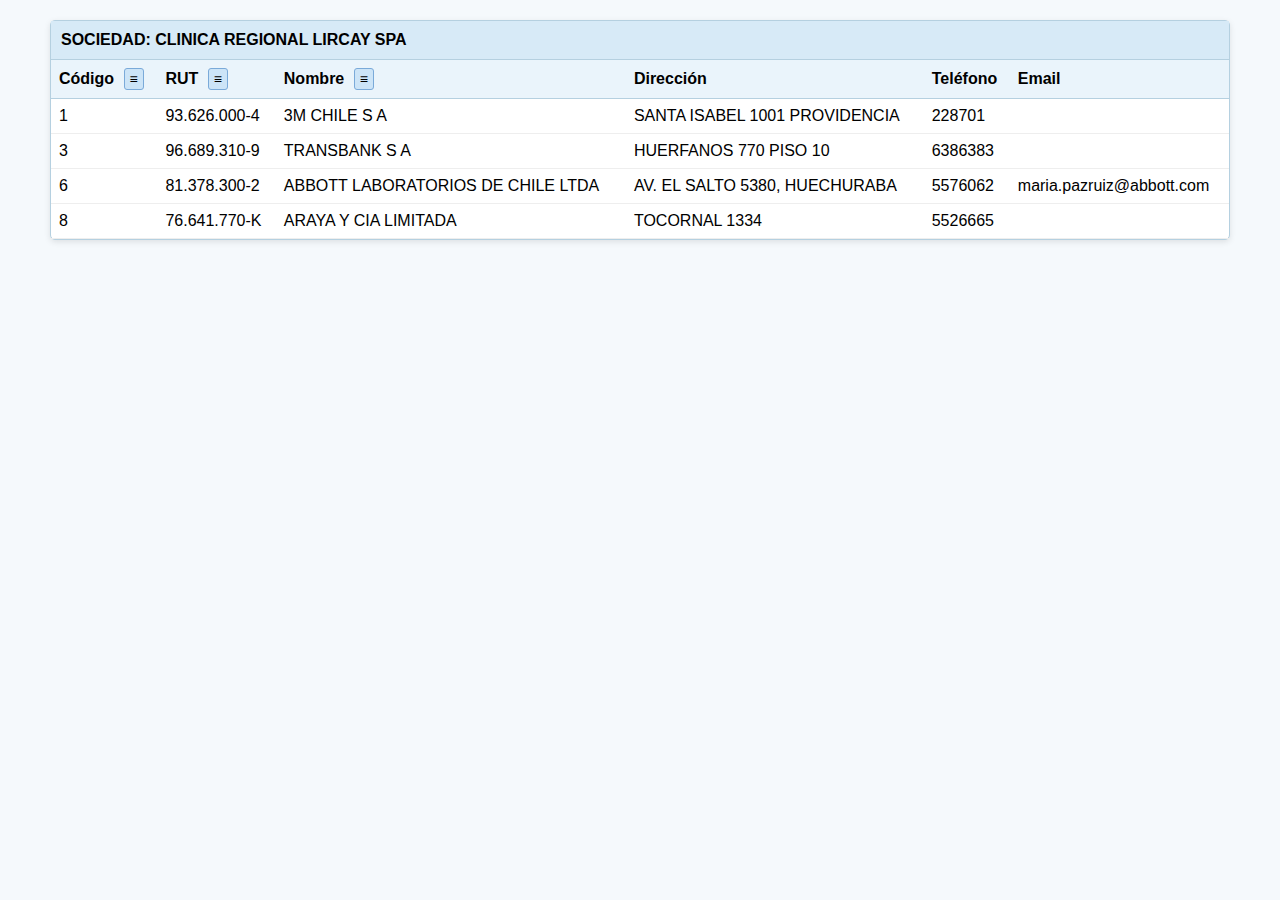
<file: dtr.html>
<!DOCTYPE html>
<html lang="es">
<head>
<meta charset="UTF-8">
<title>Tabla con Filtro</title>
<style>
    body {
        font-family: Arial, sans-serif;
        background: #f5f9fc;
        margin: 0;
        padding: 20px;
    }
    .tabla-contenedor {
        width: 95%;
        margin: auto;
        border: 1px solid #b5d0e0;
        background: white;
        box-shadow: 0 2px 6px rgba(0,0,0,0.1);
        border-radius: 5px;
    }
    .tabla-header {
        background: #d7eaf7;
        padding: 10px;
        font-weight: bold;
        border-bottom: 1px solid #b5d0e0;
    }
    table {
        width: 100%;
        border-collapse: collapse;
    }
    th {
        background: #eaf4fb;
        padding: 8px;
        text-align: left;
        border-bottom: 1px solid #b5d0e0;
        position: relative;
    }
    td {
        padding: 8px;
        border-bottom: 1px solid #eee;
    }
    tr:hover {
        background: #f2faff;
    }
    /* Filtro */
    .filter-box {
        display: none;
        position: absolute;
        top: 100%;
        left: 0;
        background: white;
        border: 1px solid #ccc;
        padding: 5px;
        z-index: 100;
        width: 150px;
    }
    .filter-box select,
    .filter-box input {
        margin: 3px 0;
        width: 100%;
        padding: 3px;
        font-size: 12px;
    }
    .filter-btn {
        cursor: pointer;
        font-size: 14px;
        padding: 2px 5px;
        background: #cce4f7;
        border: 1px solid #7aaad9;
        border-radius: 3px;
        margin-left: 5px;
    }
</style>
</head>
<body>

<div class="tabla-contenedor">
    <div class="tabla-header">SOCIEDAD: CLINICA REGIONAL LIRCAY SPA</div>
    <table id="tabla">
        <thead>
            <tr>
                <th>Código <button class="filter-btn" onclick="toggleFilter(this)">≡</button>
                    <div class="filter-box">
                        <select>
                            <option value="contiene">Contiene</option>
                            <option value="igual">Igual</option>
                            <option value="empieza">Empieza con</option>
                        </select>
                        <input type="text" onkeyup="filtrarTabla(this)">
                    </div>
                </th>
                <th>RUT <button class="filter-btn" onclick="toggleFilter(this)">≡</button>
                    <div class="filter-box">
                        <select>
                            <option value="contiene">Contiene</option>
                            <option value="igual">Igual</option>
                            <option value="empieza">Empieza con</option>
                        </select>
                        <input type="text" onkeyup="filtrarTabla(this)">
                    </div>
                </th>
                <th>Nombre <button class="filter-btn" onclick="toggleFilter(this)">≡</button>
                    <div class="filter-box">
                        <select>
                            <option value="contiene">Contiene</option>
                            <option value="igual">Igual</option>
                            <option value="empieza">Empieza con</option>
                        </select>
                        <input type="text" onkeyup="filtrarTabla(this)">
                    </div>
                </th>
                <th>Dirección</th>
                <th>Teléfono</th>
                <th>Email</th>
            </tr>
        </thead>
        <tbody>
            <tr>
                <td>1</td><td>93.626.000-4</td><td>3M CHILE S A</td><td>SANTA ISABEL 1001 PROVIDENCIA</td><td>228701</td><td></td>
            </tr>
            <tr>
                <td>3</td><td>96.689.310-9</td><td>TRANSBANK S A</td><td>HUERFANOS 770 PISO 10</td><td>6386383</td><td></td>
            </tr>
            <tr>
                <td>6</td><td>81.378.300-2</td><td>ABBOTT LABORATORIOS DE CHILE LTDA</td><td>AV. EL SALTO 5380, HUECHURABA</td><td>5576062</td><td>maria.pazruiz@abbott.com</td>
            </tr>
            <tr>
                <td>8</td><td>76.641.770-K</td><td>ARAYA Y CIA LIMITADA</td><td>TOCORNAL 1334</td><td>5526665</td><td></td>
            </tr>
        </tbody>
    </table>
</div>

<script>
function toggleFilter(btn) {
    let box = btn.nextElementSibling;
    box.style.display = (box.style.display === "block") ? "none" : "block";
}

function filtrarTabla(input) {
    let filtro = input.value.toLowerCase();
    let select = input.previousElementSibling.value;
    let th = input.closest("th");
    let index = Array.from(th.parentNode.children).indexOf(th);
    let filas = document.querySelectorAll("#tabla tbody tr");

    filas.forEach(fila => {
        let celda = fila.children[index].innerText.toLowerCase();
        let mostrar = false;

        if (select === "contiene" && celda.includes(filtro)) mostrar = true;
        if (select === "igual" && celda === filtro) mostrar = true;
        if (select === "empieza" && celda.startsWith(filtro)) mostrar = true;

        fila.style.display = mostrar ? "" : "none";
    });
}
</script>

</body>
</html>
</file>
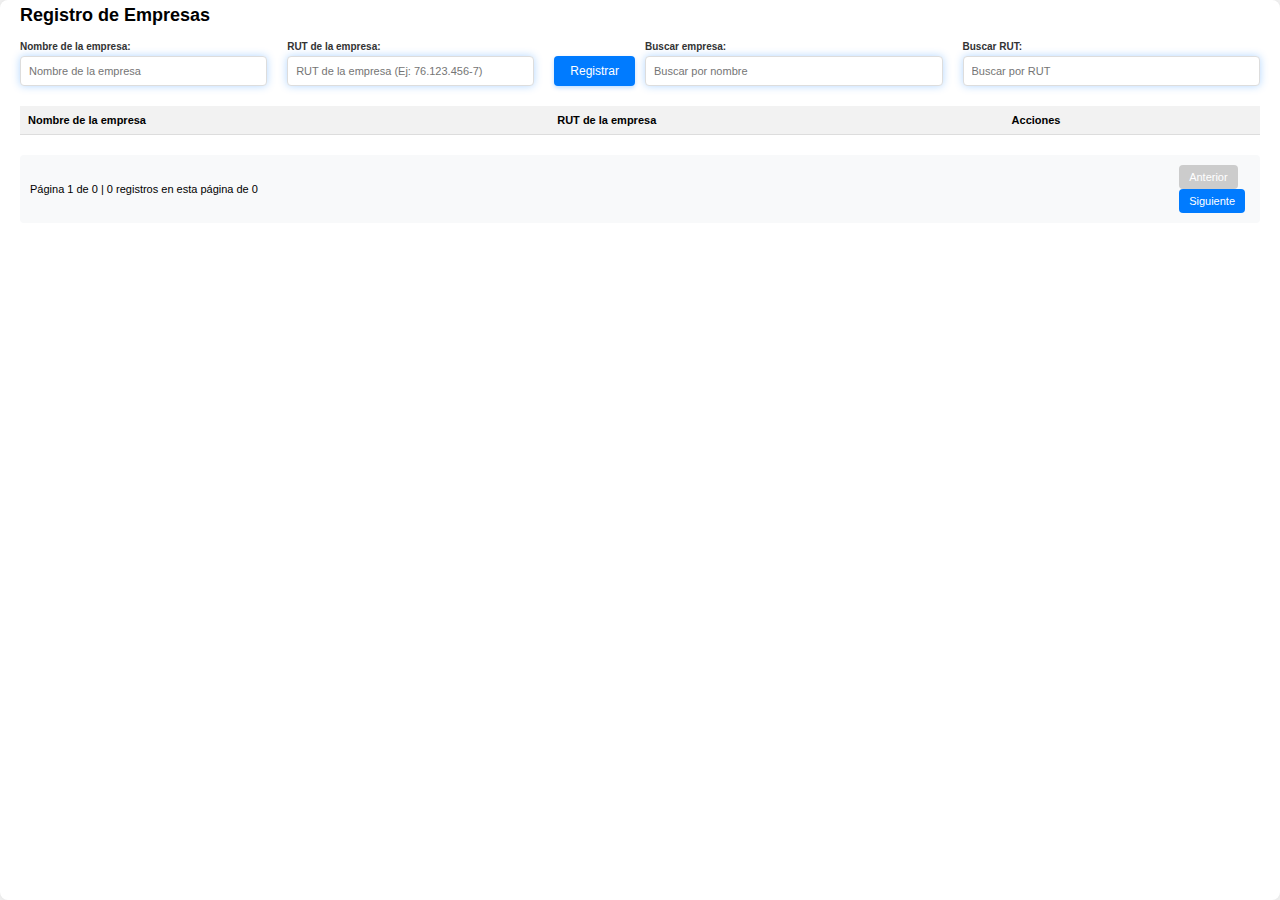
<file: administrador/modulos/prestaciones/empresas/empresas.html>
<!DOCTYPE html>
<html lang="es">
<head>
    <meta charset="UTF-8">
    <meta name="viewport" content="width=device-width, initial-scale=1.0">
    <title>Registro de Empresas</title>
    <style>
        html, body {
            margin: 0;
            padding: 0;
            height: 100%;
            font-family: Arial, sans-serif;
            background-color: #f4f4f4;
            overflow: hidden;
            font-size: 12px; /* Tamaño base más pequeño para todas las letras */
        }
        .empresas-main-container {
            width: 100%;
            height: 100%;
            background: white;
            padding: 5px 20px 20px 20px; /* Reducido padding-top para acercar el título al borde superior */
            box-sizing: border-box;
            overflow-y: auto;
            border-radius: 8px;
            box-shadow: 0 0 10px rgba(0,0,0,0.1);
        }
        .empresas-title {
            text-align: start;
            margin: 0 0 15px 0; /* Eliminado margen superior y reducido inferior */
            font-size: 18px; /* Título más pequeño */
        }
        .empresas-fields-container {
            display: flex;
            justify-content: space-between;
            gap: 10px; /* Reducido drásticamente para minimizar espacio perdido entre secciones */
            margin-bottom: 20px;
        }
        .empresas-left-section, .empresas-right-section {
            display: flex;
            flex-direction: row; /* Asegurar horizontal */
            align-items: flex-end; /* Alinea los inputs al fondo */
            gap: 20px; /* Aumentado para más separación entre campos dentro de cada sección */
            flex: 1; /* Cada sección ocupa espacio igual */
        }
        .empresas-form-group {
            display: flex;
            flex-direction: column;
            align-items: flex-start;
            gap: 4px; /* Aumentado ligeramente el espacio entre label e input */
            flex: 1; /* Para que los grupos se expandan uniformemente */
            min-width: 0; /* Permite que se encoja si es necesario */
            max-width: 300px; /* Aumentado ligeramente para mejor uso del espacio */
        }
        .empresas-label {
            font-size: 10px; /* Labels más pequeños para ahorrar espacio */
            font-weight: bold;
            color: #333;
            white-space: nowrap;
        }
        #nombre, #rut, #buscarNombre, #buscarRut {
            width: 100%; /* Inputs ocupan todo el ancho del grupo (ahora más estrecho) */
            padding: 8px;
            border: 1px solid #ddd;
            border-radius: 4px;
            font-size: 11px;
            box-sizing: border-box; /* Asegura que padding no aumente el ancho */
            box-shadow: 0 0 8px rgba(0, 123, 255, 0.3); /* Brillo azul en los bordes */
        }
        #nombre:focus, #rut:focus, #buscarNombre:focus, #buscarRut:focus {
            box-shadow: 0 0 12px rgba(0, 123, 255, 0.5); /* Brillo más intenso en focus */
            outline: none; /* Remover outline por defecto */
        }
        .empresas-register-btn {
            padding: 8px 16px;
            background-color: #007bff;
            color: white;
            border: none;
            border-radius: 4px;
            cursor: pointer;
            white-space: nowrap;
            font-size: 12px; /* Tamaño más pequeño para el botón */
            flex-shrink: 0; /* Botón no se encoje */
            align-self: flex-end; /* Alinea el botón al final verticalmente */
            box-shadow: 0 2px 4px rgba(0,123,255,0.25); /* Sombra para estilo */
            transition: background-color 0.3s ease; /* Transición suave */
        }
        .empresas-register-btn:hover {
            background-color: #0056b3;
            transform: translateY(-1px); /* Efecto lift al hover */
        }
        .empresas-table {
            width: 100%;
            border-collapse: collapse;
            margin-bottom: 20px;
            font-size: 11px; /* Tabla con fuente más pequeña */
        }
        .empresas-table th, .empresas-table td {
            padding: 8px; /* Padding reducido para más compacto */
            text-align: left;
            border-bottom: 1px solid #ddd;
        }
        .empresas-table th {
            background-color: #f2f2f2;
            font-size: 11px; /* Encabezados más pequeños */
        }
        .empresas-actions {
            display: flex;
            gap: 5px;
        }
        .empresas-actions button {
            padding: 4px 8px;
            border: none;
            border-radius: 4px;
            cursor: pointer;
            font-size: 10px; /* Botones de acciones más pequeños */
        }
        .empresas-btn-edit { background-color: #ffc107; color: #000; }
        .empresas-btn-delete { background-color: #dc3545; color: white; }
        .empresas-btn-history { background-color: #17a2b8; color: white; }
        .empresas-pagination {
            display: flex;
            justify-content: space-between;
            align-items: center;
            padding: 10px;
            background: #f8f9fa;
            border-radius: 4px;
        }
        .empresas-pagination-info {
            font-size: 11px; /* Info de paginación más pequeña */
        }
        .empresas-pagination-controls button {
            padding: 6px 10px; /* Padding reducido */
            margin: 0 5px;
            background-color: #007bff;
            color: white;
            border: none;
            border-radius: 4px;
            cursor: pointer;
            font-size: 11px;
        }
        .empresas-pagination-controls button:hover:not(:disabled) {
            background-color: #0056b3;
        }
        .empresas-pagination-controls button:disabled {
            background-color: #ccc;
            cursor: not-allowed;
        }
        .empresas-page-numbers {
            display: flex;
            gap: 5px;
        }
        .empresas-page-numbers button {
            padding: 4px 8px; /* Padding reducido */
            border: 1px solid #ddd;
            background: white;
            cursor: pointer;
            font-size: 11px;
        }
        .empresas-page-numbers button.active {
            background-color: #007bff;
            color: white;
        }
        .empresas-page-numbers button:hover {
            background-color: #f0f0f0;
        }
        .empresas-page-numbers .empresas-dots {
            padding: 5px;
            cursor: default;
            font-size: 11px;
        }
        #empresas-message {
            margin-bottom: 20px;
            padding: 8px; /* Padding reducido */
            border-radius: 4px;
            display: none;
            font-size: 11px; /* Mensajes más pequeños */
        }
        .empresas-message-error {
            background-color: #f8d7da;
            color: #721c24;
            border: 1px solid #f5c6cb;
        }
        .empresas-message-success {
            background-color: #d4edda;
            color: #155724;
            border: 1px solid #c3e6cb;
        }
        @media (max-width: 768px) {
            .empresas-fields-container {
                flex-direction: column;
                gap: 20px;
            }
            .empresas-left-section, .empresas-right-section {
                flex-direction: column;
                align-items: stretch;
                gap: 15px;
            }
            .empresas-form-group {
                max-width: none; /* En móvil, campos ocupan todo el ancho */
            }
            .empresas-actions {
                flex-direction: column;
            }
        }
    </style>
</head>
<body>
    <div class="empresas-main-container">
        <h1 class="empresas-title">Registro de Empresas</h1>
        
        <div id="empresas-message"></div>

        <form id="empresaForm" class="empresas-fields-container">
            <div class="empresas-left-section">
                <div class="empresas-form-group">
                    <label for="nombre" class="empresas-label">Nombre de la empresa:</label>
                    <input type="text" id="nombre" placeholder="Nombre de la empresa" required>
                </div>
                <div class="empresas-form-group">
                    <label for="rut" class="empresas-label">RUT de la empresa:</label>
                    <input type="text" id="rut" placeholder="RUT de la empresa (Ej: 76.123.456-7)" required>
                </div>
                <button type="submit" class="empresas-register-btn">Registrar</button>
            </div>
            <div class="empresas-right-section">
                <div class="empresas-form-group">
                    <label for="buscarNombre" class="empresas-label">Buscar empresa:</label>
                    <input type="text" id="buscarNombre" placeholder="Buscar por nombre">
                </div>
                <div class="empresas-form-group">
                    <label for="buscarRut" class="empresas-label">Buscar RUT:</label>
                    <input type="text" id="buscarRut" placeholder="Buscar por RUT">
                </div>
            </div>
        </form>

        <table id="empresasTable" class="empresas-table">
            <thead>
                <tr>
                    <th>Nombre de la empresa</th>
                    <th>RUT de la empresa</th>
                    <th>Acciones</th>
                </tr>
            </thead>
            <tbody id="empresasBody">
                <!-- Datos se cargarán aquí -->
            </tbody>
        </table>

        <div class="empresas-pagination" id="pagination">
            <div class="empresas-pagination-info" id="paginationInfo">
                <!-- Info se actualizará dinámicamente -->
            </div>
            <div class="empresas-pagination-controls">
                <button id="prevBtn">Anterior</button>
                <div class="empresas-page-numbers" id="pageNumbers"></div>
                <button id="nextBtn">Siguiente</button>
            </div>
        </div>
    </div>

    <script>
        let empresas = []; // Array para almacenar las empresas
        let currentPage = 1;
        const PAGE_SIZE = 10; // Registros por página, como en el ejemplo
        let searchNombre = '';
        let searchRut = '';

        const form = document.getElementById('empresaForm');
        const message = document.getElementById('empresas-message');
        const empresasBody = document.getElementById('empresasBody');
        const prevBtn = document.getElementById('prevBtn');
        const nextBtn = document.getElementById('nextBtn');
        const pageNumbers = document.getElementById('pageNumbers');
        const paginationInfo = document.getElementById('paginationInfo');
        const buscarNombreInput = document.getElementById('buscarNombre');
        const buscarRutInput = document.getElementById('buscarRut');

        // Eventos para búsqueda en tiempo real
        buscarNombreInput.addEventListener('input', (e) => {
            searchNombre = e.target.value.trim();
            currentPage = 1; // Resetear a página 1 al buscar
            renderTable();
        });

        buscarRutInput.addEventListener('input', (e) => {
            searchRut = e.target.value.trim();
            currentPage = 1; // Resetear a página 1 al buscar
            renderTable();
        });

        // Cargar tabla inicial
        renderTable();

        form.addEventListener('submit', (e) => {
            e.preventDefault();

            const nombre = document.getElementById('nombre').value.trim();
            const rut = document.getElementById('rut').value.trim();

            if (nombre && rut) {
                empresas.push({ id: Date.now().toString(), nombre, rut, createdAt: new Date() });
                showMessage('Empresa registrada exitosamente.', 'success');
                form.reset();
                // Ajustar página si es necesario
                const totalPages = Math.ceil(getFilteredEmpresas().length / PAGE_SIZE);
                if (currentPage > totalPages) {
                    currentPage = totalPages;
                }
                renderTable();
            } else {
                showMessage('Por favor, completa todos los campos.', 'error');
            }
        });

        function getFilteredEmpresas() {
            return empresas.filter(empresa => 
                empresa.nombre.toLowerCase().includes(searchNombre.toLowerCase()) &&
                empresa.rut.toLowerCase().includes(searchRut.toLowerCase())
            ).sort((a, b) => new Date(b.createdAt) - new Date(a.createdAt));
        }

        function renderTable() {
            const filteredEmpresas = getFilteredEmpresas();
            const start = (currentPage - 1) * PAGE_SIZE;
            const end = start + PAGE_SIZE;
            const pageEmpresas = filteredEmpresas.slice(start, end);

            empresasBody.innerHTML = '';

            pageEmpresas.forEach(empresa => {
                const row = document.createElement('tr');
                row.innerHTML = `
                    <td>${empresa.nombre}</td>
                    <td>${empresa.rut}</td>
                    <td class="empresas-actions">
                        <button class="empresas-btn-edit" onclick="editEmpresa('${empresa.id}')">Editar</button>
                        <button class="empresas-btn-delete" onclick="deleteEmpresa('${empresa.id}')">Eliminar</button>
                        <button class="empresas-btn-history" onclick="viewHistory('${empresa.id}')">Historial</button>
                    </td>
                `;
                empresasBody.appendChild(row);
            });

            updatePagination(filteredEmpresas.length);
        }

        function updatePagination(total) {
            const totalPages = Math.ceil(total / PAGE_SIZE);
            const startPage = Math.max(1, currentPage - 2);
            const endPage = Math.min(totalPages, startPage + 4);

            // Info de paginación
            const startRecord = (currentPage - 1) * PAGE_SIZE + 1;
            const endRecord = Math.min(currentPage * PAGE_SIZE, total);
            const recordsThisPage = endRecord - startRecord + 1;
            paginationInfo.textContent = `Página ${currentPage} de ${totalPages} | ${recordsThisPage} registros en esta página de ${total}`;

            // Botones anterior/siguiente
            prevBtn.disabled = currentPage === 1;
            nextBtn.disabled = currentPage === totalPages;

            // Números de página
            pageNumbers.innerHTML = '';
            for (let i = startPage; i <= endPage; i++) {
                if (i > startPage && i <= endPage - 1 && endPage - startPage > 3) {
                    const dots = document.createElement('span');
                    dots.textContent = '...';
                    dots.className = 'empresas-dots';
                    pageNumbers.appendChild(dots);
                    continue;
                }
                const btn = document.createElement('button');
                btn.textContent = i;
                btn.className = i === currentPage ? 'active' : '';
                btn.addEventListener('click', () => goToPage(i));
                pageNumbers.appendChild(btn);
            }
        }

        prevBtn.addEventListener('click', () => {
            if (currentPage > 1) {
                currentPage--;
                renderTable();
            }
        });

        nextBtn.addEventListener('click', () => {
            const totalPages = Math.ceil(getFilteredEmpresas().length / PAGE_SIZE);
            if (currentPage < totalPages) {
                currentPage++;
                renderTable();
            }
        });

        function goToPage(page) {
            currentPage = page;
            renderTable();
        }

        // Funciones para acciones
        window.editEmpresa = (id) => {
            const empresa = empresas.find(e => e.id === id);
            if (empresa) {
                const newName = prompt('Nuevo nombre:', empresa.nombre);
                const newRut = prompt('Nuevo RUT:', empresa.rut);
                if (newName !== null && newRut !== null) {
                    const trimmedName = newName.trim();
                    const trimmedRut = newRut.trim();
                    if (trimmedName && trimmedRut) {
                        empresa.nombre = trimmedName;
                        empresa.rut = trimmedRut;
                        empresa.createdAt = new Date(); // Actualizar fecha
                        showMessage('Empresa actualizada exitosamente.', 'success');
                        renderTable();
                    } else {
                        showMessage('Por favor, completa todos los campos.', 'error');
                    }
                }
            }
        };

        window.deleteEmpresa = (id) => {
            if (confirm('¿Eliminar esta empresa?')) {
                empresas = empresas.filter(e => e.id !== id);
                showMessage('Empresa eliminada.', 'success');
                // Ajustar página si es necesario
                const totalPages = Math.ceil(getFilteredEmpresas().length / PAGE_SIZE);
                if (currentPage > totalPages) {
                    currentPage = totalPages || 1;
                }
                renderTable();
            }
        };

        window.viewHistory = (id) => {
            // Placeholder para historial (puedes expandir con un array de cambios por empresa)
            alert(`Historial de empresa ${id}: No hay cambios previos implementados.`);
        };

        function showMessage(text, type) {
            message.textContent = text;
            message.className = `empresas-message-${type}`;
            message.style.display = 'block';
            setTimeout(() => {
                message.style.display = 'none';
            }, 5000);
        }
    </script>
</body>
</html>
</file>
